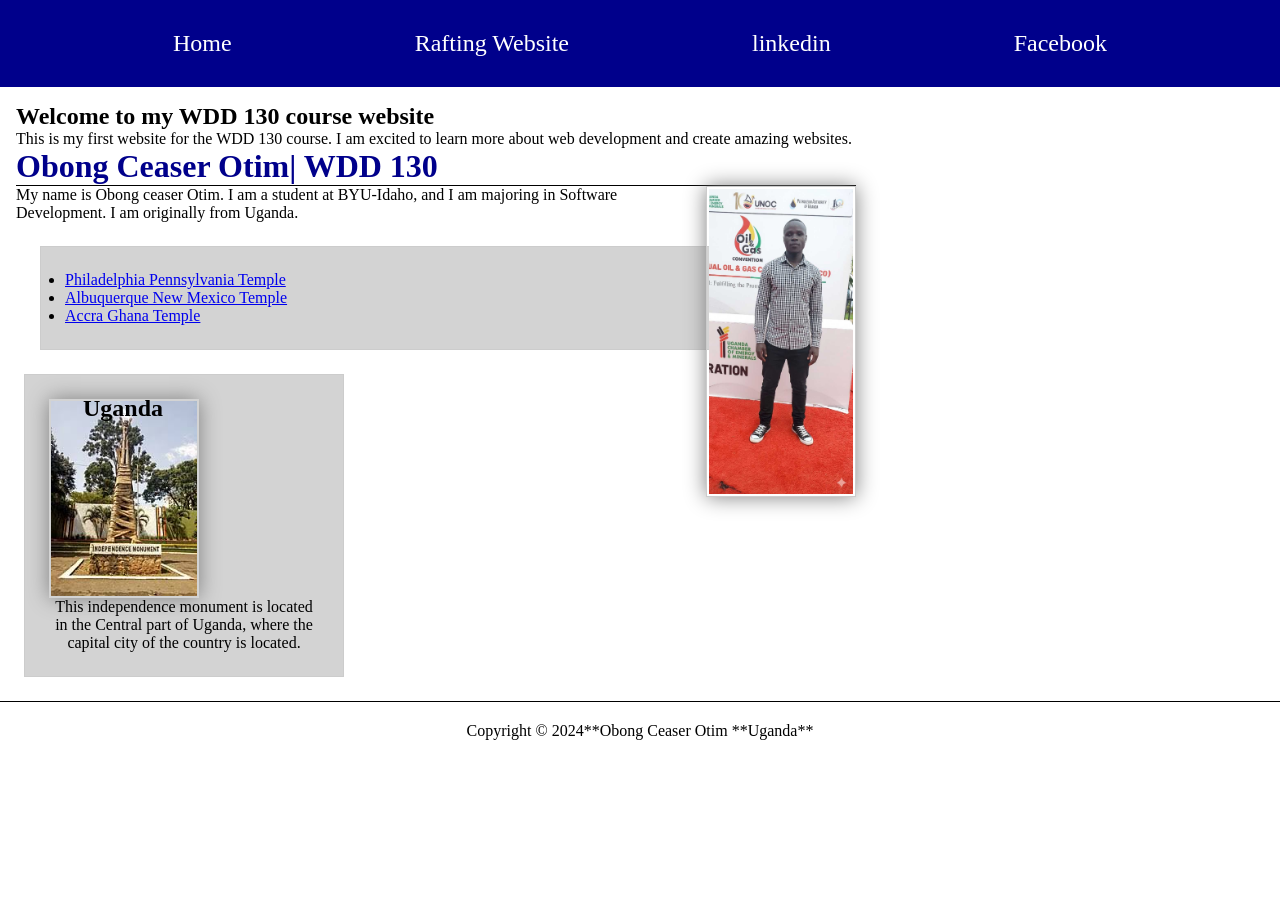
<file: index.html>
<!DOCTYPE html>
<html lang="en">

<head>
    <meta charset="UTF-8">
    <meta name="viewport" content="width=device-width, initial-scale=1.0">
    <title>Obong Ceaser Otim | WDD 130</title>
    <meta name="description"
        content="Ceaser Obong otim, WDD130 course, BYU-Idaho, Software Development, Uganda, Rafting Website">
    <meta name="author" content="Ceaser Obong Otim">
    <link rel="stylesheet" href="styles/styles.css">
</head>

<body>
    <header>
        <nav>
            <a href="#">Home</a>
            <a href="wwr/">Rafting Website</a>
            <a href="https://www.linkedin.com/in/ceaser-obong-otim-0b5b5b1b1/" target="_blank">linkedin</a>
            <a href="https://www.facebook.com" target="_blank">Facebook</a>
        </nav>
    </header>
    <main>
        <div class="grid-container">
            <h2>Welcome to my WDD 130 course website</h2>
            <p>This is my first website for the WDD 130 course. I am excited to learn more about web development and
                create amazing websites.</p>
            <h1>Obong Ceaser Otim| WDD 130</h1>
            <img src="week01/images/profile.jpg" alt="Ceaser Obong Otim." width="200">
            <p>My name is Obong ceaser Otim. I am a student at BYU-Idaho, and I am majoring in Software Development. I
                am
                originally from Uganda.</p>
            <ul class="box">
                <li><a href="https://www.churchofjesuschrist.org/temples/details/philadelphia-pennsylvania-temple"
                        target="_blank">Philadelphia Pennsylvania Temple</a></li>
                <li><a href="https://www.churchofjesuschrist.org/temples/details/albuquerque-new-mexico-temple?lang=eng"
                        target="_blank">Albuquerque New Mexico Temple</a></li>
                <li><a href="https://www.churchofjesuschrist.org/temples/details/accra-ghana-temple?lang=eng"
                        target="_blank">Accra Ghana Temple</a></li>
            </ul>
        </div>
    </main>
    <aside class="box">
        <div class="grid">
            <h2>Uganda</h2>
            <img src="images/central-monument.png" alt="Independance monument" width="300">
            <p>This independence monument is located in the Central part of Uganda, where the capital city of the
                country is
                located.</p>
        </div>
    </aside>
    <footer>
        <p>Copyright &copy; 2024**Obong Ceaser Otim **Uganda**</p>
    </footer>
</body>

</html>
</file>
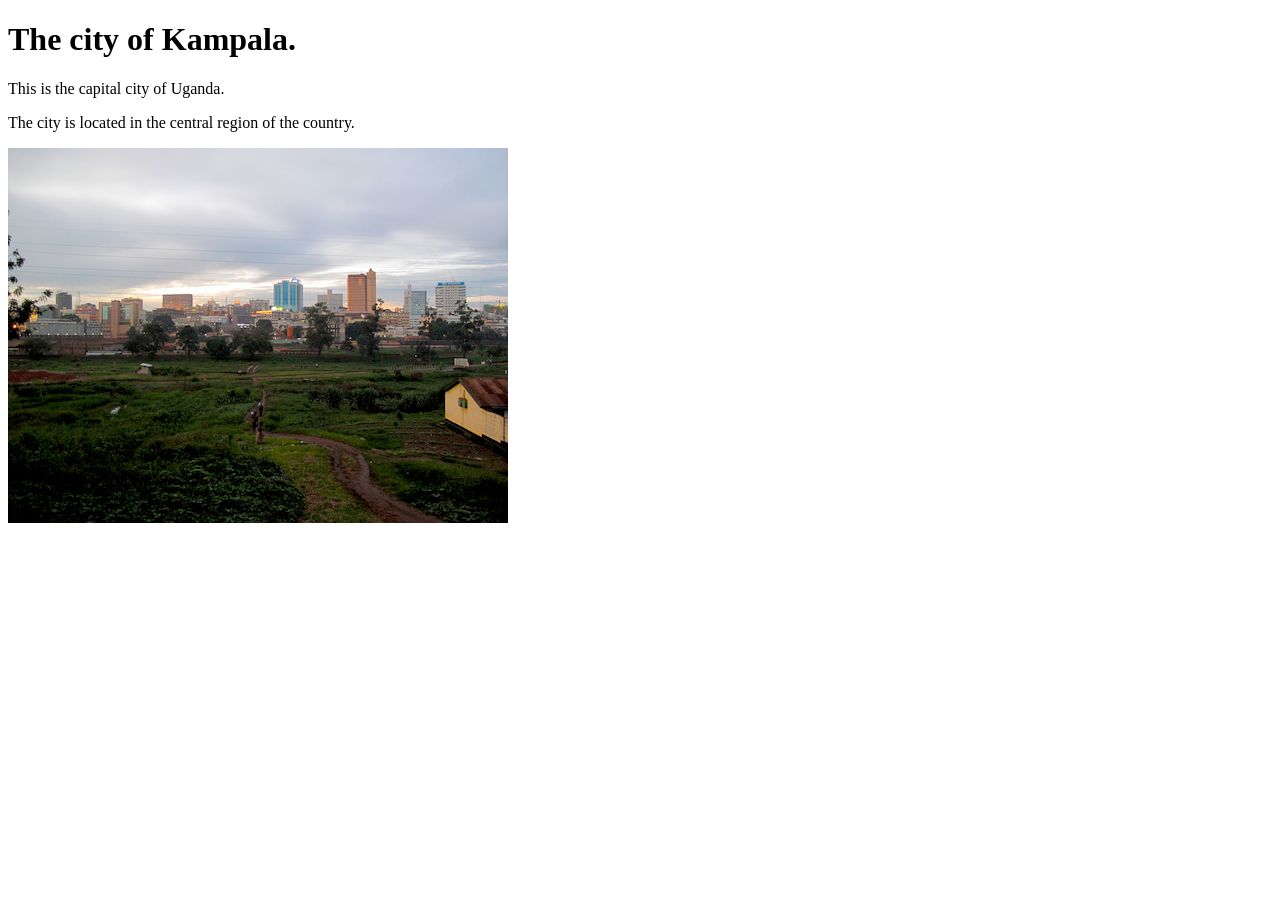
<file: week01/favorite-city.html>
<!DOCTYPE html>
<html lang="en">

<head>
    <meta charset="UTF-8">
    <meta name="viewport" content="width=device-width, initial-scale=1.0">
    <title>My favorite city-Ceaser Obong Otim</title>
</head>

<body>
    <h1>The city of Kampala.</h1>
    <p>This is the capital city of Uganda.</p>
    <p>The city is located in the central region of the country.</p>
    <img src="images/Kampala_skyline (1).jpg" alt="The city of Kampala">
</body>

</html>
</file>
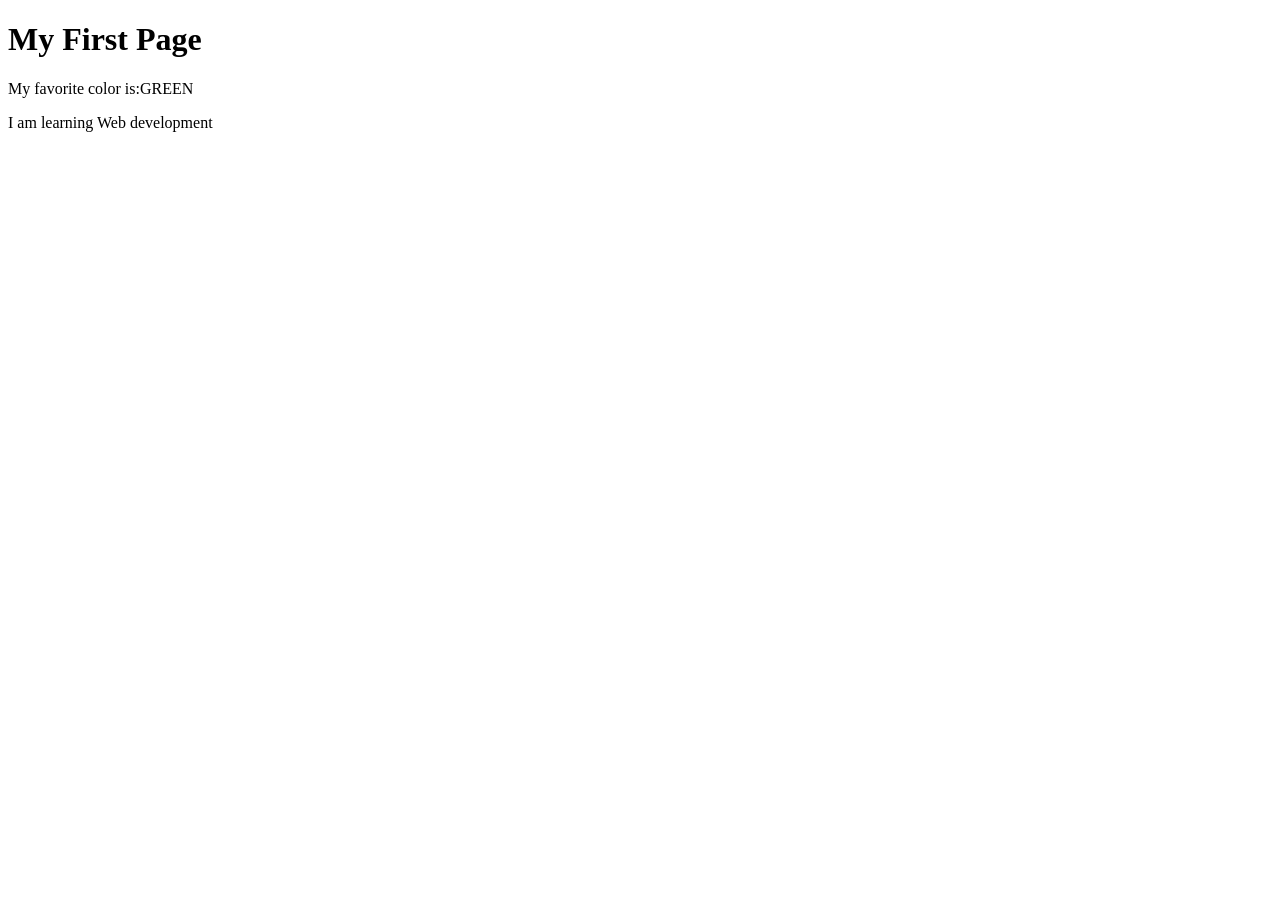
<file: week01/first-page.html>
<!DOCTYPE html>
<html lang="en">

<head>
    <meta charset="UTF-8">
    <meta name="viewport" content="width=device-width, initial-scale=1.0">
    <title>My First Page</title>
</head>

<body>
    <h1>My First Page</h1>
    <p>My favorite color is:GREEN </p>
    <p>I am learning Web development</p>
</body>

</html>
</file>
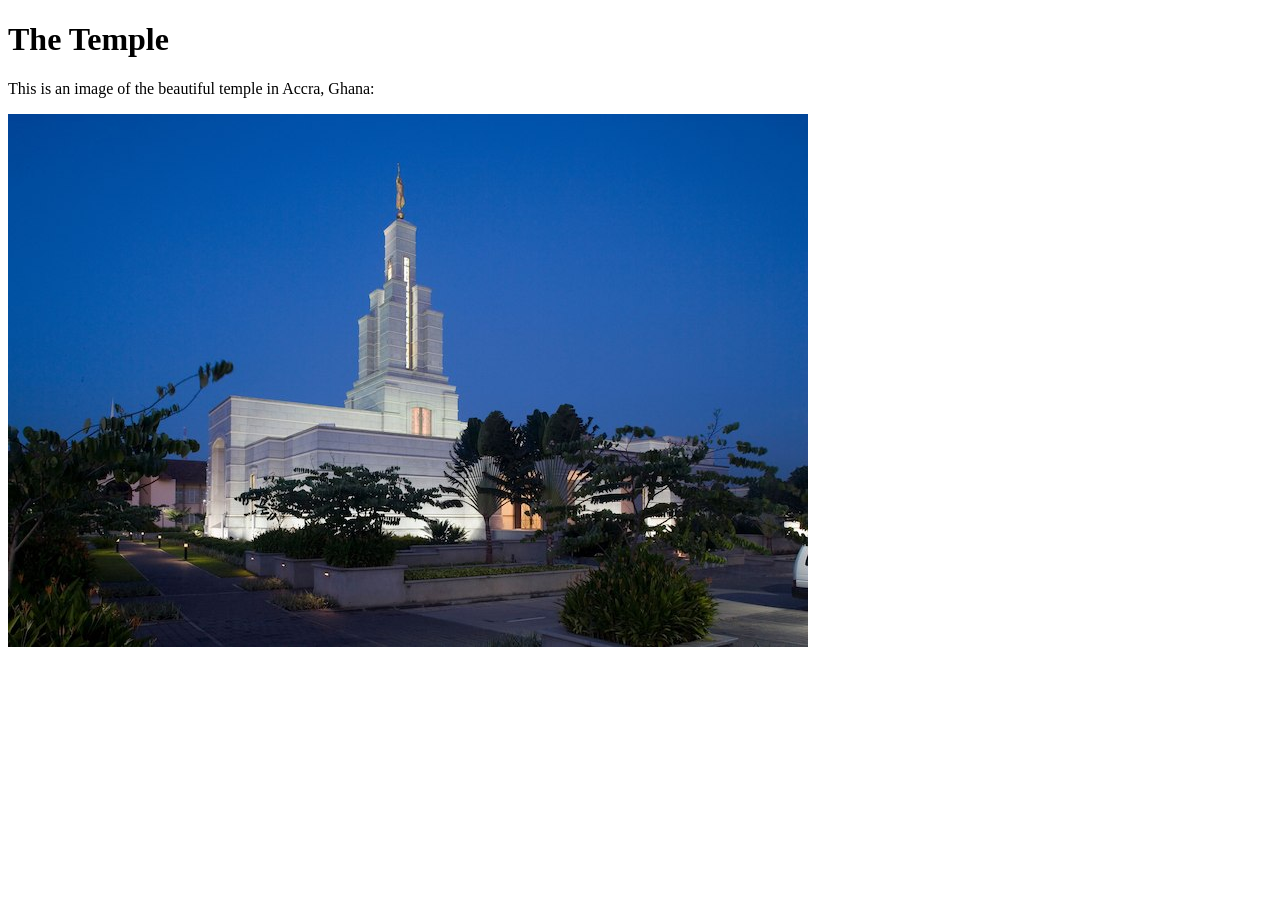
<file: week01/images-solution.html>
<!DOCTYPE html>
<html lang="en">
<head>
    <meta charset="UTF-8">
    <meta name="viewport" content="width=device-width, initial-scale=1.0">
    <title>Temple Image</title>
</head>
<body>
    <h1>The Temple</h1>
    <p>This is an image of the beautiful temple in Accra, Ghana:</p>
    <img src="images/temple-small.jpg" alt="The Accra Ghana Temple">
    
</body>
</html>
</file>
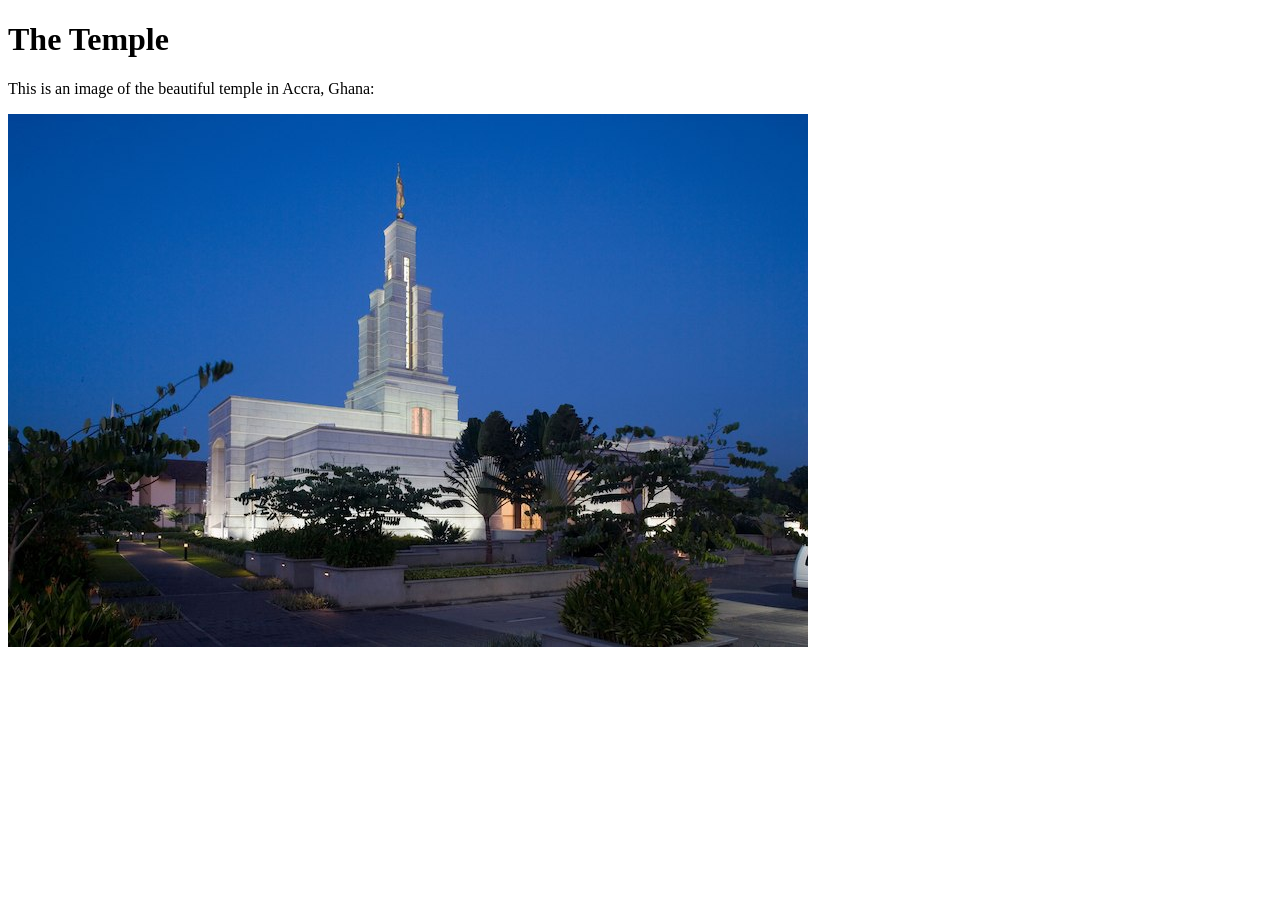
<file: week01/images.html>
<!DOCTYPE html>
<html lang="en">

<head>
    <meta charset="UTF-8">
    <meta name="viewport" content="width=device-width, initial-scale=1.0">
    <title>Temple Image</title>
</head>

<body>
    <h1>The Temple</h1>
    <p>This is an image of the beautiful temple in Accra, Ghana:</p>
    <img src="images/temple-small.jpg" alt="The Accra Ghana Temple">

</body>

</html>
</file>
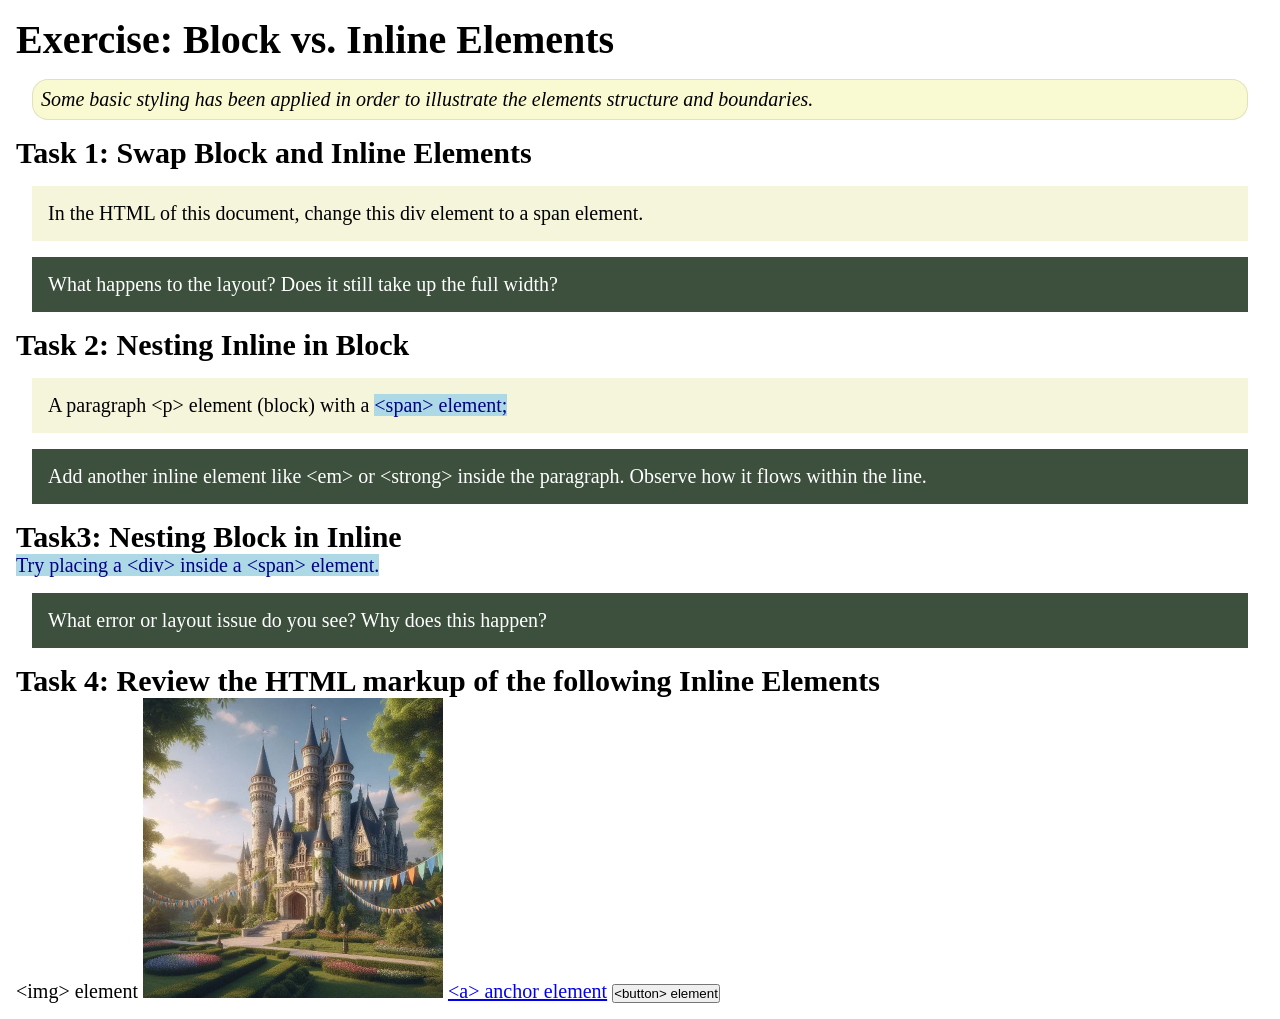
<file: week02/block-vs-inline.html>
<!DOCTYPE html>
<html lang="en">

<head>
    <meta charset="UTF-8">
    <meta name="viewport" content="width=device-width, initial-scale=1.0">
    <title>Exercise: Block vs. Inline Elements</title>
    <link rel="stylesheet" href="styles/block-vs-inline.css">
</head>

<body>
    <main>
        <h1>Exercise: Block vs. Inline Elements</h1>
        <p class="note">Some basic styling has been applied in order to illustrate the elements structure and
            boundaries.</p>

        <h2>Task 1: Swap Block and Inline Elements</h2>
        <div>In the HTML of this document, change this div element to a span element.</div>

        <p class="question">What happens to the layout? Does it still take up the full width?</p>

        <h2>Task 2: Nesting Inline in Block</h2>
        <p>A paragraph &lt;p&gt; element (block) with a <span>&lt;span&gt; element;</span></p>
        <p class="question">Add another inline element like &lt;em&gt; or &lt;strong&gt; inside the paragraph. Observe
            how it flows within the line.</p>

        <h2>Task3: Nesting Block in Inline</h2>
        <span>Try placing a &lt;div&gt; inside a &lt;span&gt; element.</span>
            <p class="question">What error or layout issue do you see? Why does this happen?</p>


            <h2>Task 4: Review the HTML markup of the following Inline Elements</h2>
        &lt;img&gt; element
        <img src="images/castle.webp" alt="placeholder image (images are inline)" width="300" height="300">
        <a href="https://churchofjesuschrist.org">&lt;a&gt; anchor element</a>
        <button type="button">&lt;button&gt; element</button>
    </main>
</body>

</html>
</file>
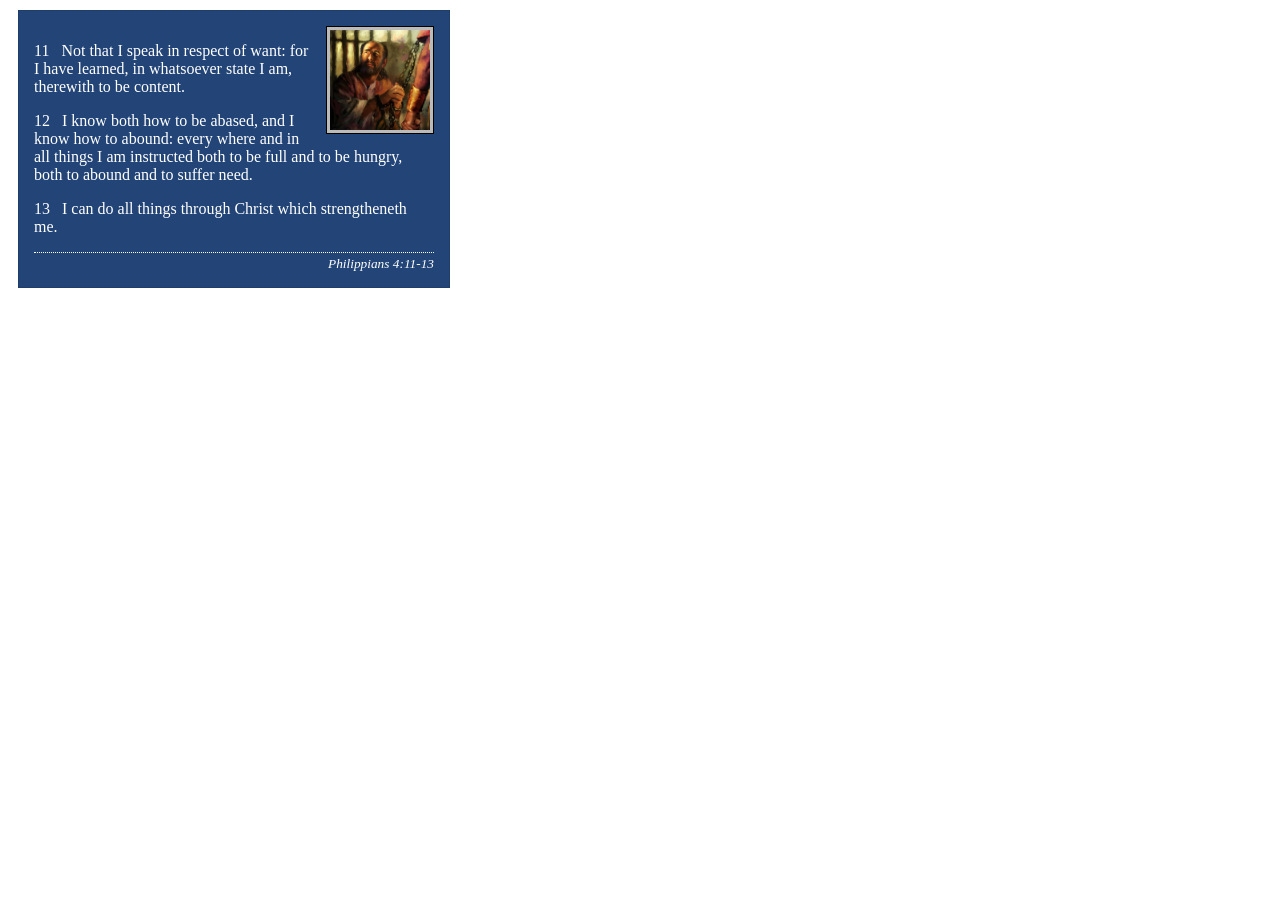
<file: week02/box-model-solution.html>
<!DOCTYPE html>
<html lang="en">
<head>
    <meta charset="UTF-8">
    <meta name="viewport" content="width=device-width, initial-scale=1.0">
    <title>Box Model Activity</title>
    <link rel="stylesheet" href="styles/box-model-solution.css">
</head>
<body>
    <main>
        <div class="callout">
            <img src="images/apostle-paul-imprisoned.webp" alt="Paul the Apostle - Imprisoned in Rome" width="200" height="200">
            <blockquote>
                <p>11 &nbsp; Not that I speak in respect of want: for I have learned, in whatsoever state I am, therewith to be content.</p>
                <p>12 &nbsp; I know both how to be abased, and I know how to abound: every where and in all things I am instructed both to be full and to be hungry, both to abound and to suffer need.</p>
                <p>13 &nbsp; I can do all things through Christ which strengtheneth me.</p>
            </blockquote>
            <cite>Philippians 4:11-13</cite>
        </div>
    </main>
</body>
</html>
</file>
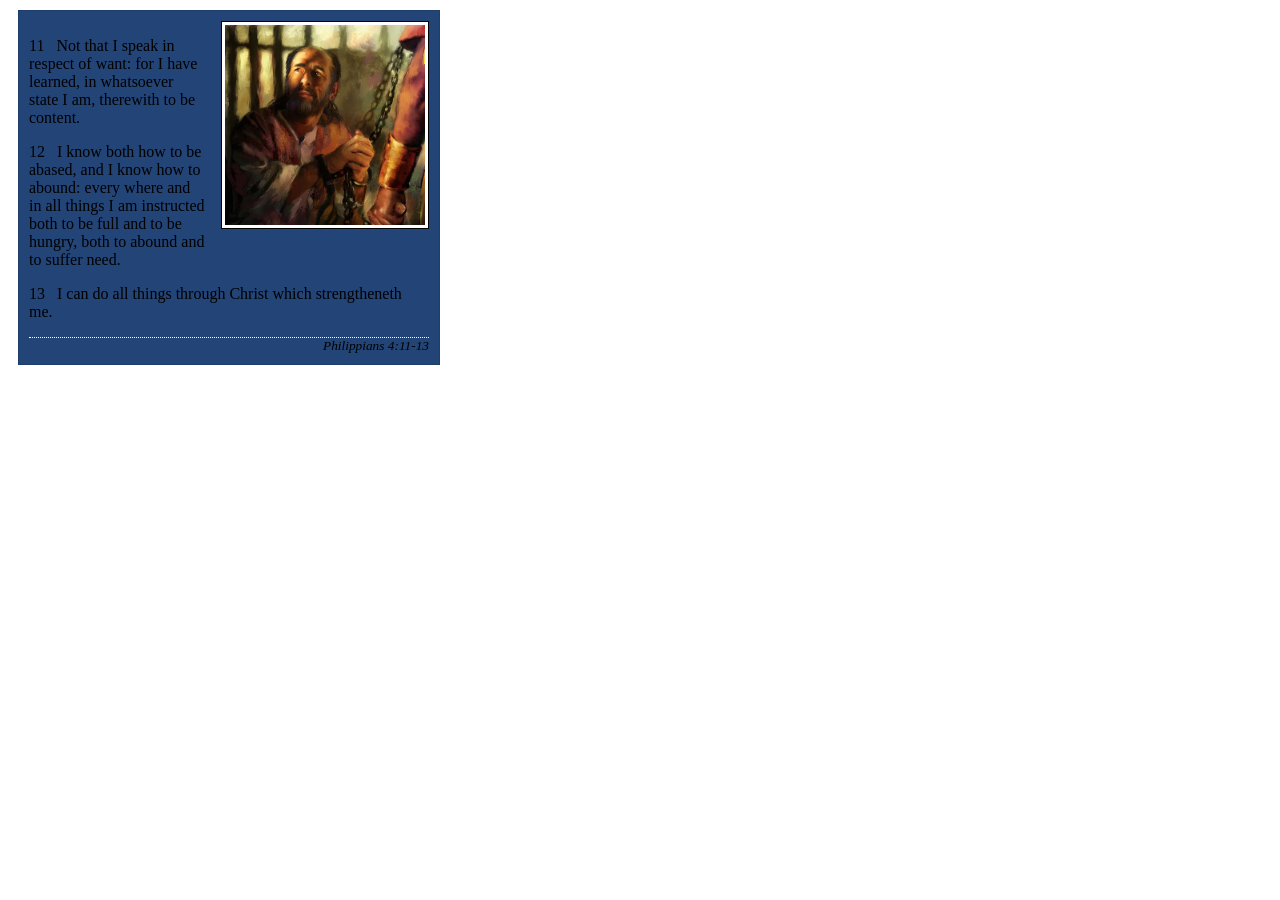
<file: week02/box-model.html>
<!DOCTYPE html>
<html lang="en">

<head>
    <meta charset="UTF-8">
    <meta name="viewport" content="width=device-width, initial-scale=1.0">
    <title>Box Model Activity</title>
    <link rel="stylesheet" href="styles/box-model.css">
</head>

<body>
    <main>
        <div class="callout">
            <img src="images/apostle-paul-imprisoned.webp" alt="Paul the Apostle - Imprisoned in Rome" width="200"
                height="200">
            <blockquote>
                <p>11 &nbsp; Not that I speak in respect of want: for I have learned, in whatsoever state I am,
                    therewith to be content.</p>
                <p>12 &nbsp; I know both how to be abased, and I know how to abound: every where and in all things I am
                    instructed both to be full and to be hungry, both to abound and to suffer need.</p>
                <p>13 &nbsp; I can do all things through Christ which strengtheneth me.</p>
            </blockquote>
            <cite>Philippians 4:11-13</cite>
        </div>
    </main>
</body>

</html>
</file>
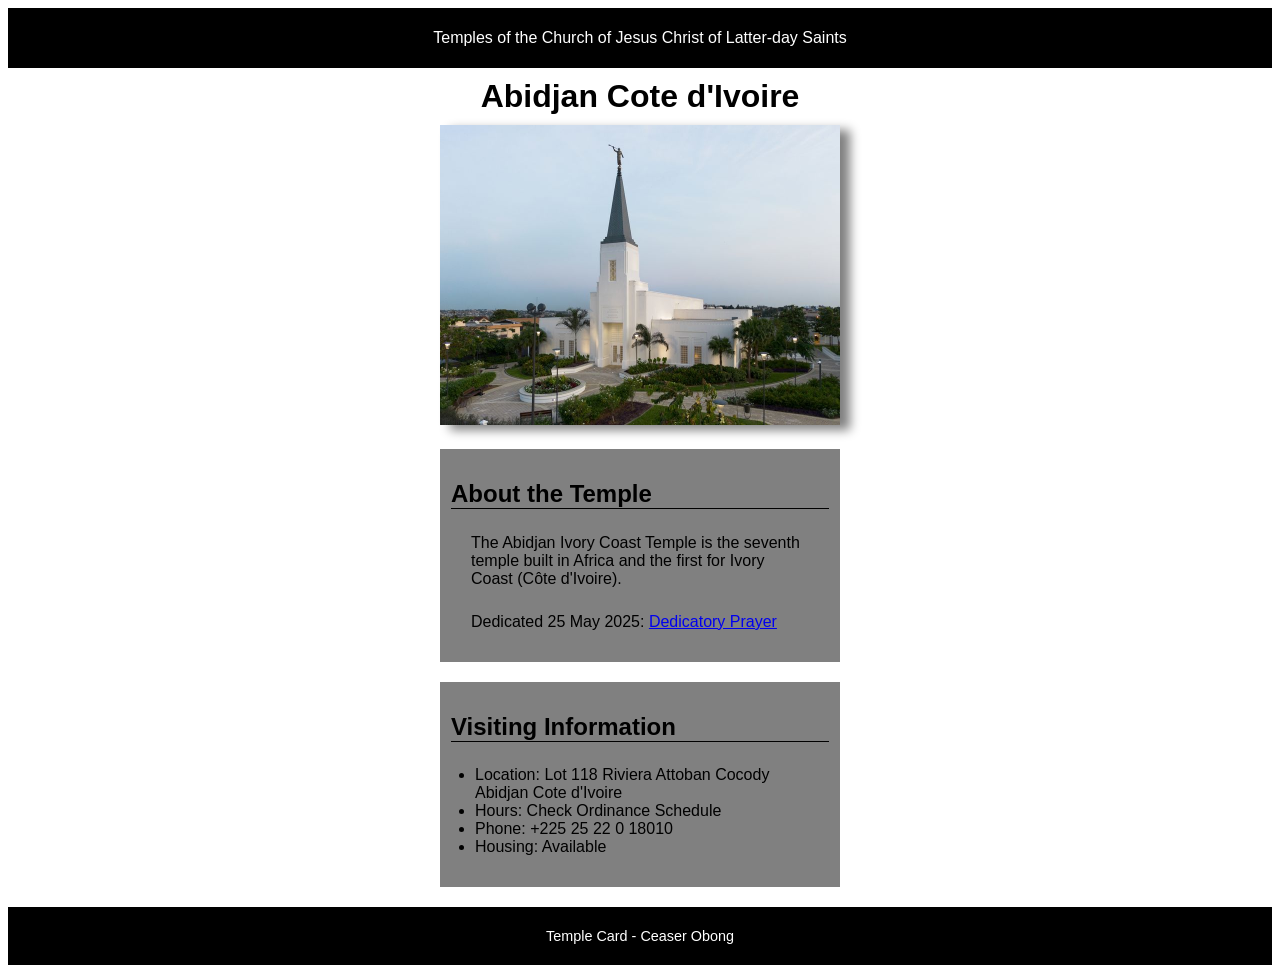
<file: week02/temple.html>
<!DOCTYPE html>
<html lang="en">

<head>
    <meta charset="UTF-8">
    <meta name="viewport" content="width=device-width, initial-scale=1.0">
    <title>Temple Card - Abidjan Cote d'Ivoire</title>
    <link rel="stylesheet" href="styles/temple.css">
</head>

<body>
    <header>
        <p>Temples of the Church of Jesus Christ of Latter-day Saints</p>
    </header>
    <main>
        <h1>Abidjan Cote d'Ivoire</h1>
        <picture>
            <img src="images/abidjan-ivory-coast.jpeg" alt="Abidjan Cote d'Ivoire Temple">
        </picture>
        <section>
            <h2>About the Temple</h2>
            <p>The Abidjan Ivory Coast Temple is the seventh temple built in Africa and the first for Ivory Coast (Côte
                d'Ivoire).</p>
            <p>Dedicated 25 May 2025: <a
                    href="https://www.churchofjesuschrist.org/temples/dedicatory-prayer/abidjan-ivory-coast-temple/2025-05-25?lang=eng"
                    align-items: right; target="_blank" rel="noopener noreferrer">Dedicatory Prayer</a></p>
        </section>
        <section>
            <h2>Visiting Information</h2>
            <ul>
                <li>Location: Lot 118 Riviera Attoban Cocody Abidjan Cote d'Ivoire</li>
                <li>Hours: Check Ordinance Schedule</li>
                <li>Phone: +225 25 22 0 18010</li>
                <li>Housing: Available</li>
            </ul>
        </section>
    </main>
    <footer>
        <p>Temple Card - Ceaser Obong </p>
    </footer>
</body>

</html>
</file>
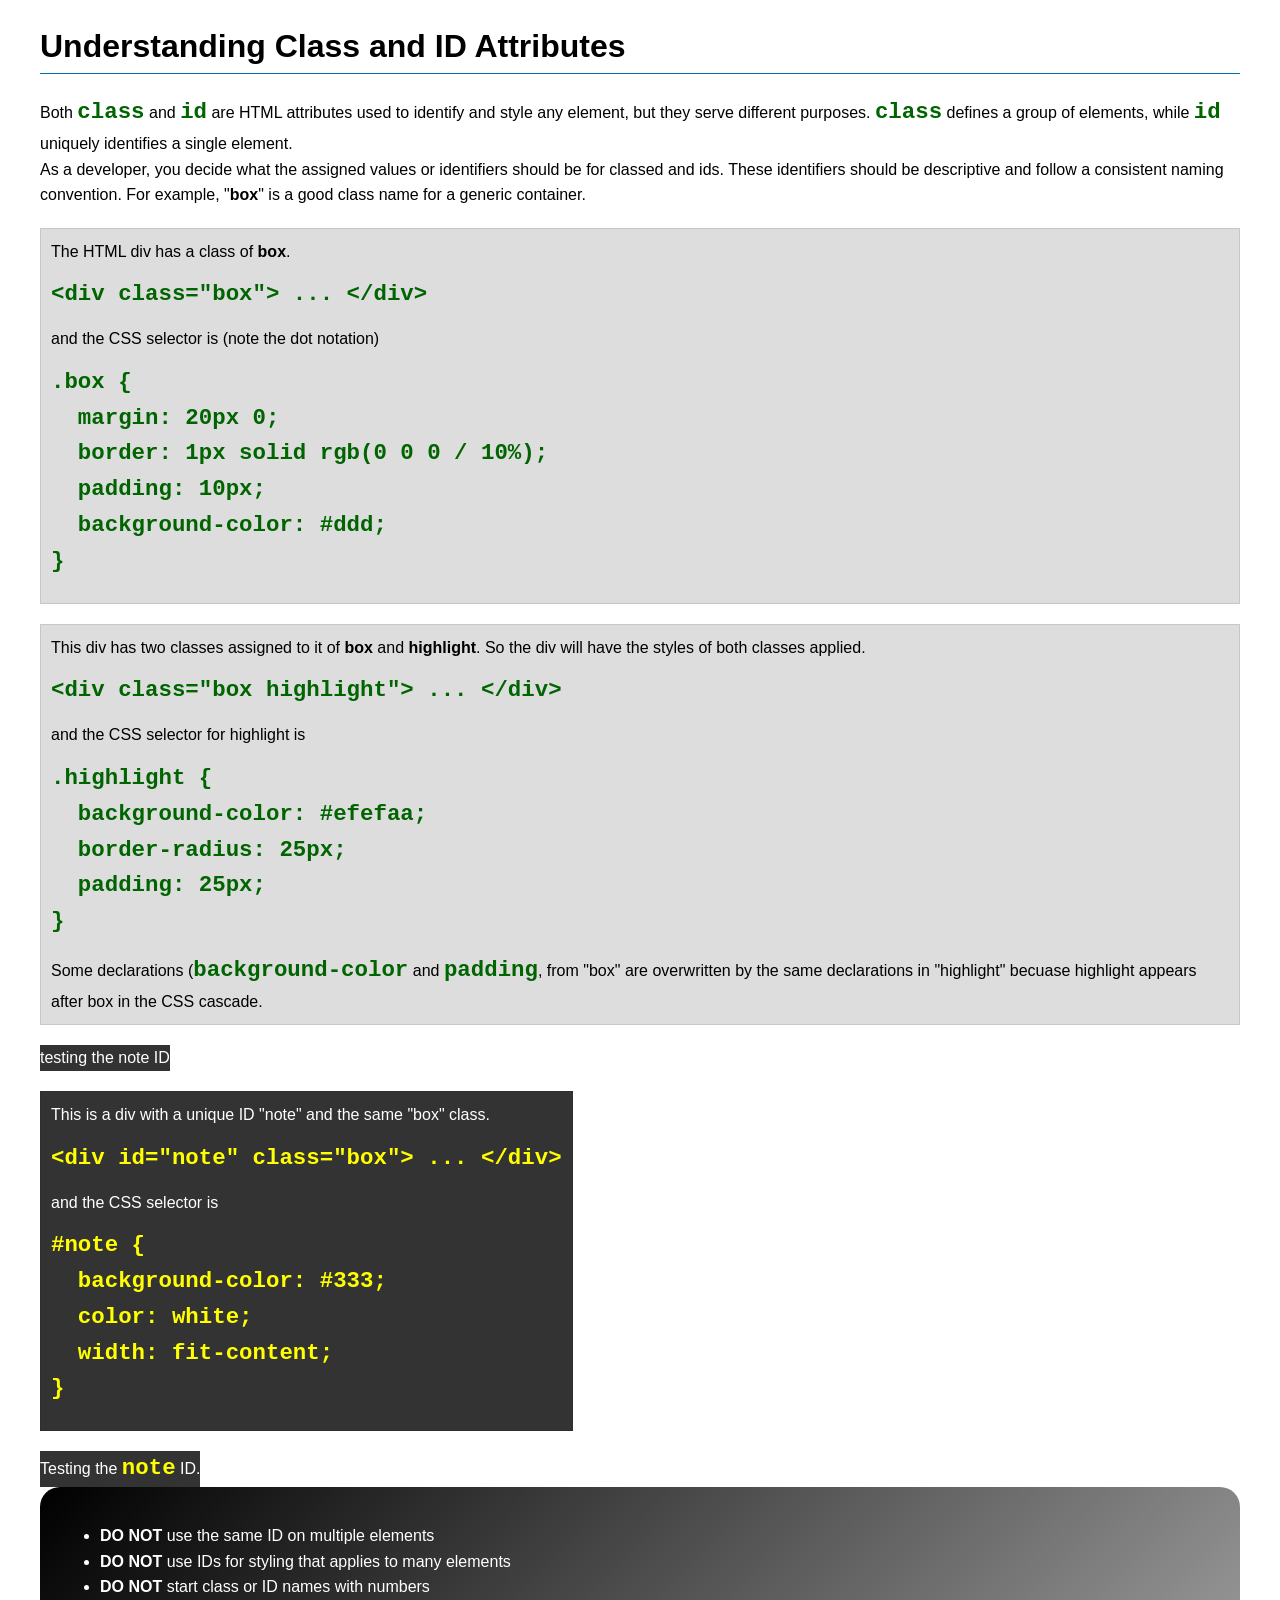
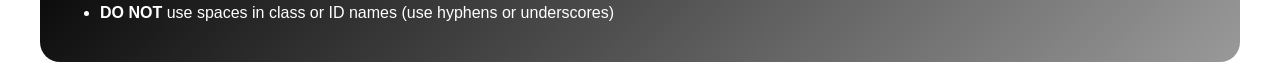
<file: week03/class-and-id.html>
<!DOCTYPE html>
<html lang="en">

<head>
    <meta charset="UTF-8">
    <meta name="viewport" content="width=device-width, initial-scale=1.0">
    <title>Class vs ID Attributes</title>
    <link rel="stylesheet" href="styles/class-and-id.css">
</head>

<body>
    <h1>Understanding Class and ID Attributes</h1>
    <p>Both <code>class</code> and <code>id</code> are HTML attributes used to identify and style any element, but they
        serve different purposes. <code>class</code> defines a group of elements, while <code>id</code> uniquely
        identifies a single element.</p>
    <p>As a developer, you decide what the assigned values or identifiers should be for classed and ids. These
        identifiers should be
        descriptive and follow a consistent naming convention. For example, "<strong>box</strong>" is a good class name
        for a generic container.</p>
    <div class="box">
        <p>The HTML div has a class of <strong>box</strong>.</p>
        <pre><code class="html">&lt;div class="box"&gt; ... &lt;/div&gt;</code></pre>
        and the CSS selector is (note the dot notation)
        <pre><code class="css">.box {
  margin: 20px 0;
  border: 1px solid rgb(0 0 0 / 10%);
  padding: 10px;
  background-color: #ddd; 
}</code></pre>
    </div>
    <div class="box">
        <p>This div has two classes assigned to it of <strong>box</strong> and <strong>highlight</strong>. So the div
            will have the styles of both classes applied.</p>
        <pre><code class="html">&lt;div class="box highlight"&gt; ... &lt;/div&gt;</code></pre>
        and the CSS selector for highlight is
        <pre><code class="css">.highlight {
  background-color: #efefaa;
  border-radius: 25px;
  padding: 25px;
}</code></pre>
        <p>Some declarations (<code>background-color</code> and <code>padding</code>, from "box" are overwritten by the
            same declarations in "highlight" becuase highlight appears after box in the CSS cascade.</p>
    </div>
    <div id="note">
        <p>testing the note ID</p>
    </div>


    <div id="note" class="box">
        <p>This is a div with a unique ID "note" and the same "box" class.</p>
        <pre><code class="html">&lt;div id="note" class="box"&gt; ... &lt;/div&gt;</code></pre>
        and the CSS selector is
        <pre><code class="css">#note {
  background-color: #333;
  color: white;
  width: fit-content;
}</code></pre>
    </div>

    <div id="note">
        <p>Testing the <code>note</code> ID.</p>
    </div>

    <section id="best-practice">
        <ul>
            <li><strong>DO NOT</strong> use the same ID on multiple elements</li>
            <li><strong>DO NOT</strong> use IDs for styling that applies to many elements</li>
            <li><strong>DO NOT</strong> start class or ID names with numbers</li>
            <li><strong>DO NOT</strong> use spaces in class or ID names (use hyphens or underscores)</li>
        </ul>
    </section>




</body>

</html>
</file>
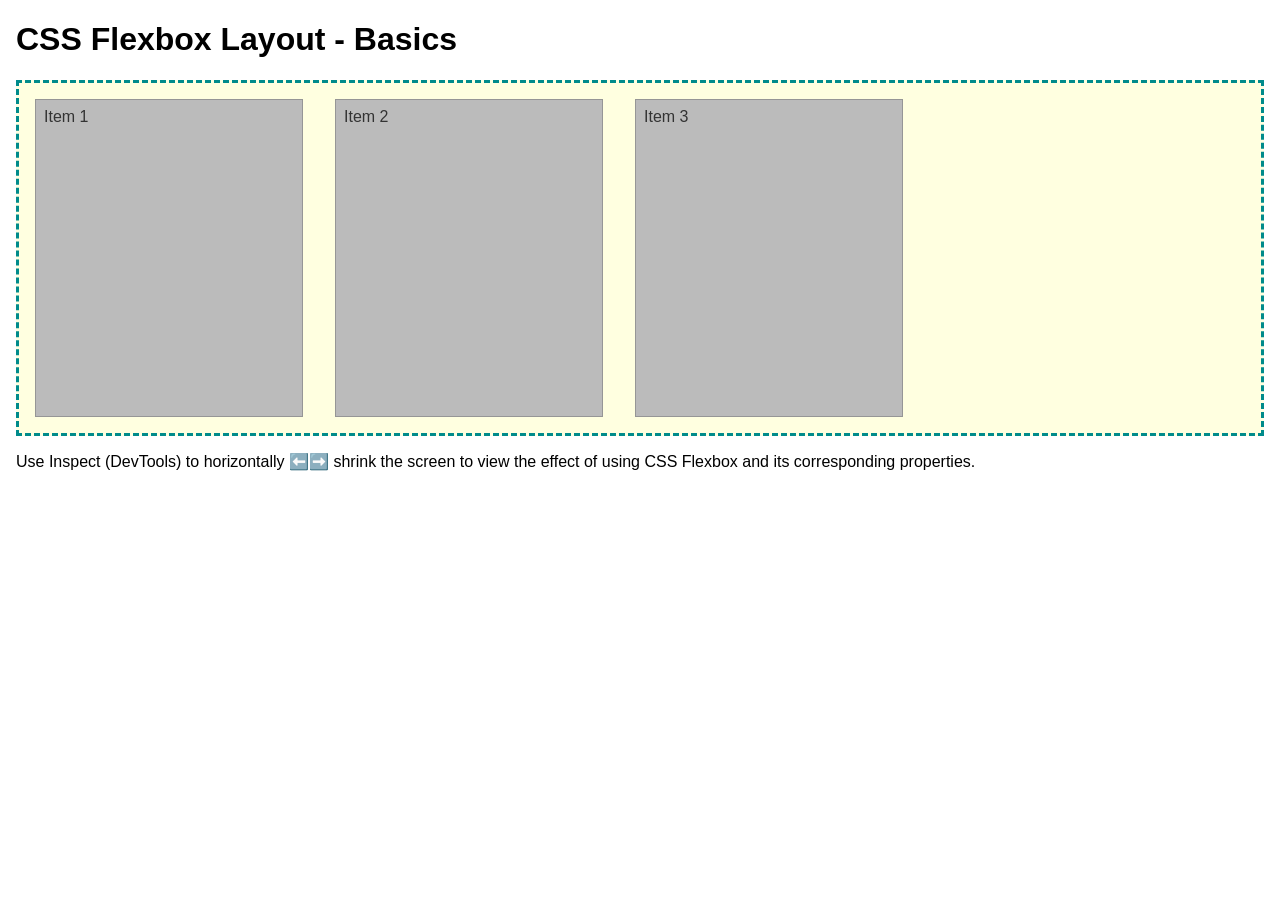
<file: week04/flexbox-layout.html>
<!DOCTYPE html>
<html lang="en">
<head>
    <meta charset="UTF-8">
    <meta name="viewport" content="width=device-width, initial-scale=1.0">
    <title>CSS Flexbox Layout - Basics</title>
    <link rel="stylesheet" href="styles/flexbox.css">
</head>
<body>
    <main>
        <h1>CSS Flexbox Layout - Basics</h1>
        <div class="flex-container">
            <div class="flex-item item1">Item 1</div>
            <div class="flex-item item2">Item 2</div>
            <div class="flex-item item3">Item 3</div>
        </div>
        <p>Use Inspect (DevTools) to horizontally ⬅️➡️ shrink the screen to view the effect of using CSS Flexbox and its corresponding properties.</p>
    </main>
</body>
</html>
</file>
<file: styles/styles.css>
:root {
    --width: 150px;
    --height: auto;
    --background-color: darkblue;
    --font-size: 24px;
    --color: white;
}

* {
    margin: 0;
    padding: 0;
    box-sizing: border-box;
}

nav {
    background-color: var(--background-color);
    padding: 10px;
    display: flex;
    justify-content: space-evenly;
    align-items: center;
}

nav a {
    color: var(--color);
    display: block;
    padding: 20px;
    text-decoration: none;
    font-size: var(--font-size);
    color: white;
}

h1 {
    color: var(--background-color);
    border-bottom: 1px solid #000;
    /* text-align: center;
    margin-top: 20px; */
}

img {
    width: var(--width);
    height: var(--height);
    padding: 2px;
    box-shadow: 0 0 20px grey;
}

main {
    max-width: 840px;
}

main img {
    float: right;
    width: 150px;
    height: var(--height);
    padding: 2px;
    border: 1px solid #ccc;
    box-shadow: 0 0 20px grey;
}

p {
    padding: 0;
}

aside {
    position: relative;
    width: 200px;
    margin: 20px;
    padding: 20px;
    background-color: #f9f9f9;
    color: #333;
    text-align: center;
}

aside h2 {
    position: absolute;
    top: 20px;
    left: 58px;
}

aside img {
    width: 150px;
    height: var(--height);
}

footer {
    margin-top: 20px;
    border-top: 1px solid #000;
    padding-top: 20px;
    text-align: center;
}

/* Class selectors */
.box {
    margin: var(--font-size);
    border: 1px solid #ccc;
    padding: var(--font-size);
    background-color: lightgrey;
    color: var(--color);
    color: black;
}

.grid header,
.grid footer {
    max-width: 840px;
    margin: 0 auto;
}

.grid {
    display: grid;
    align-items: center;
}

main {
    grid-column: 2/3;
    margin: 1rem;
}

aside {
    width: 20rem;
    position: relative;
    grid-column: 1/2;
    grid-row: 1/2;
}
</file>
<file: week02/styles/block-vs-inline.css>
* {
    margin: 0;
    padding: 0;
}

body {
    font-size: 20px;
    margin: 1rem;
}

p,
div {
    background-color: beige;
    margin: 1rem;
    padding: 1rem;
}

span {
    color: navy;
    background-color: lightblue;
}

code {
    margin: 0;
    padding: 0;
    color: green;
    font-size: 1.2rem;
}

.note {
    font-style: italic;
    background-color: lightgoldenrodyellow;
    border-radius: 1rem;
    border: 1px solid rgb(0 0 0 / 10%);
    margin: 1rem;
    padding: .5rem;
}

.question {
    background-color: #3d503d;
    color: #fff;
}
</file>
<file: week02/styles/box-model-solution.css>
.callout {
    max-width: 400px;
    margin: 10px;
    border: 1px solid rgba(0, 0, 0, .1);
    padding: 15px;
    background-color: #247;
    color: #fff;
}

.callout img {
    float: right;
    margin: 0 0 10px 15px;
    border: 1px solid #000;
    padding: 3px;
    background-color: #bbb;
    width: 100px;
    height: auto;

}

blockquote {
    margin: 0;
}

cite {
    display: block;
    border-top: 1px dotted #fff;
    padding-top: 3px;
    text-align: right;
    font-size: smaller;
}
</file>
<file: week02/styles/box-model.css>
.callout {
    max-width: 400px;
    margin: 10px;
    border: 1px solid rgb(0 0 0/0.1);
    padding: 10px;
    text-color: white;
    background-color: #247;
}

.callout img {
    float: right;
    margin: 0 0 10px 15px;
    border: 1px solid black;
    padding: 3px;
    width: 15 0px;
    height: auto;
    background-color: white;
}

blockquote {
    margin: 0px;
}

cite {
    display: block;
    border-top: 1px dotted white;
    text-align: right;
    font-size: smaller;
}
</file>
<file: week02/styles/temple.css>
body {
    font-family: Arial, sans-serif;
    /* line-height: 1.6; */
}

header,
footer {
    background-color: black;
    color: white;
    text-align: center;
    font-size: 16px;
    padding: 1px;
}

main {
    width: 400px;
    margin: 0 auto;
}

h1 {
    text-align: center;
    padding: 0px;
    margin: 10px
}

img {
    width: 100%;
    height: auto;
    margin: 0 auto;
    box-shadow: 10px 5px 10px grey;
}

h2 {
    border-bottom: 1px solid black;
}

p {
    padding: 5px;
    margin: 15px;

}

section {
    margin: 20px 0;
    border: 1px solid grey;
    background-color: grey;
    padding: 10px;
}

footer {
    font-size: .9rem;
    text-align: center;
}

ul {
    padding: 4px;
    margin-left: 20px;

}
</file>
<file: week03/styles/class-and-id.css>
body {
    font-family: Arial, sans-serif;
    line-height: 1.6;
    margin: 0;
    padding: 0 40px;
}

h1 {
    border-bottom: 1px solid rgb(0 110 182);
    padding-bottom: 0;
}



p {
    margin: 0;
}

code {
    color: darkgreen;
    font-weight: 700;
    font-size: 1.4rem;
}

/* Class examples - can be reused */

.box {
    margin: 20px 0;
    border: 1px solid rgb(0 0 0 / 10%);
    padding: 10px;
    background-color: #ddd;
    /* this is shorthand for #dddddd */
}

.highlight {
    background-color: #af0808;
    border-radius: 25px;
    padding: 25px;
}

/* ID examples - should be unique */

#note {
    background-color: #333;
    color: white;
    width: fit-content;
}

#note code {
    color: yellow;
}

#best-practice {
    background: linear-gradient(135deg, #000 0%, #999 100%);
    color: white;
    border-radius: 20px;
    padding: 20px
}
</file>
<file: week04/styles/flexbox.css>
body {
    font-family: Helvetica, Arial, sans-serif;
    margin: 1rem;
}

.flex-container {
    border: 3px dashed darkcyan;
    background-color: lightyellow;
    display: flex;
    flex-wrap: wrap;

}

.flex-item {
    width: 250px;
    margin: 1rem;
    border: 1px solid rgb(0 0 0 / 20%);
    padding: 0.5rem;
    background-color: #bbb;
    color: #333;
}

.item1 {
    min-height: 100px;
}

.item2 {
    min-height: 200px;
}

.item3 {
    min-height: 300px;
}
</file>
